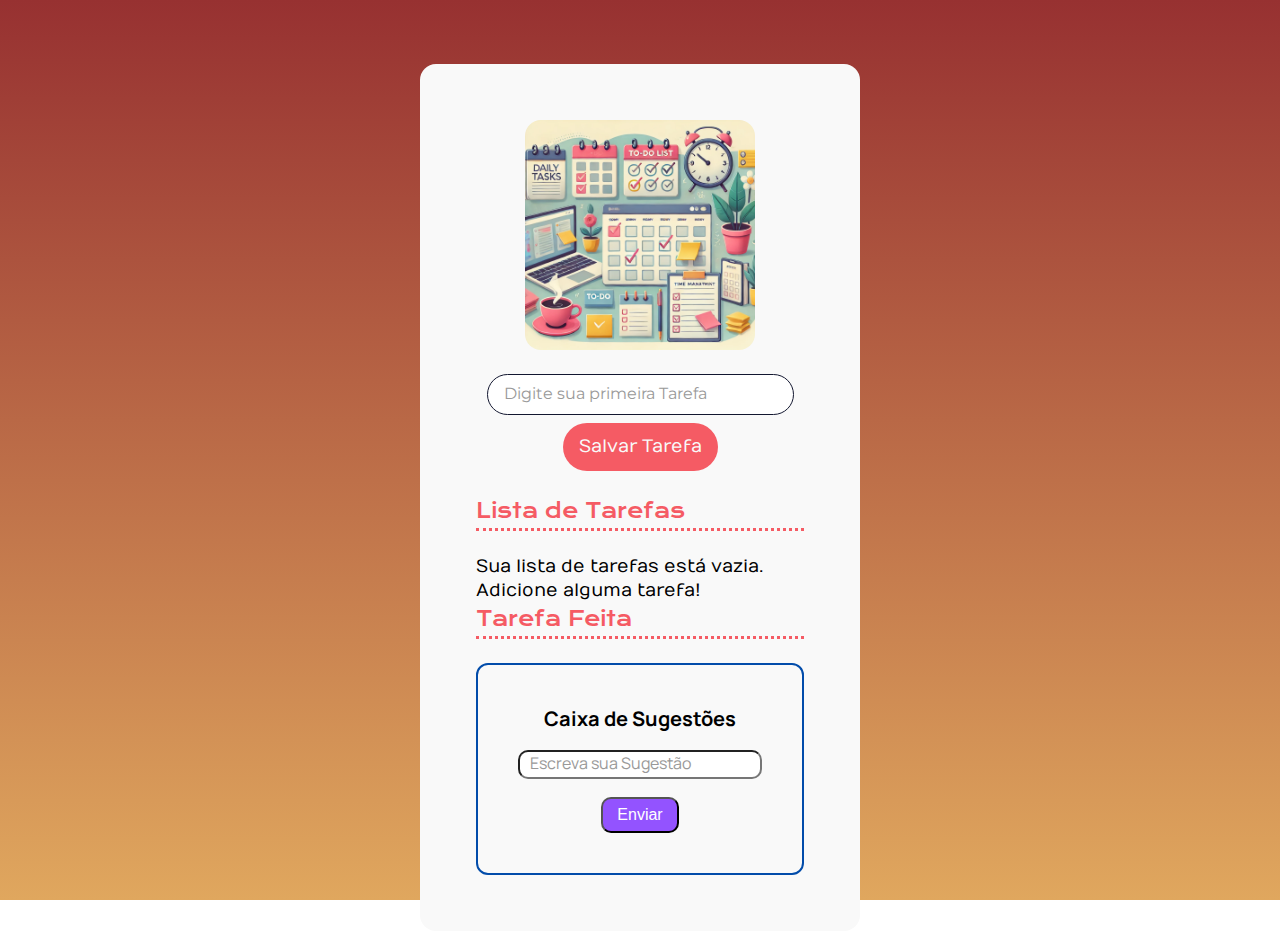
<file: webCTudao/index.html>
<!DOCTYPE html>
<html lang="pt-br">

<head>
    <meta charset="UTF-8">
    <meta name="viewport" content="width=device-width, initial-scale=1.0">
    <title>Tarefas Diárias</title>
    <link rel="preconnect" href="https://fonts.googleapis.com">
    <link rel="preconnect" href="https://fonts.gstatic.com" crossorigin>
    <link href="https://fonts.googleapis.com/css2?family=Krona+One&family=Montserrat&family=Numans&display=swap"
        rel="stylesheet">
    <link href="https://fonts.googleapis.com/css2?family=Manrope:wght@200..800&display=swap" rel="stylesheet">
    <link rel="stylesheet" href="./styles.css" />
</head>

<body>
    <main>
        <img class="imagemArrumar" src="/webCTudao/img/imagemDeTarefas.png" alt="Tarefas imagem">
        <form>
            <input id="input-item" type="text" placeholder="Digite sua primeira Tarefa">
            <button id="botao-salvar">Salvar Tarefa</button>
        </form>

        <div class="container-lista">
            <h2>Lista de Tarefas</h2>
            <hr>
            
            <ul id="lista-de-tarefas">
                <p id="mensagem-da-lista-vazia" style="display: block">Sua lista de tarefas está vazia. Adicione alguma tarefa!</p>
            </ul>

            <h2>Tarefa Feita</h2>
            <hr/>
            <ul id="lista-de-tarefa-feitas"></ul>

            <div class="container">
                <form class="caixa-de-sug">
                    <h1>Caixa de Sugestões</h1>
                    <input class="caixinha" type="text" placeholder="Escreva sua Sugestão">
                    <button class="button-enviar">Enviar</button>
                </form>
            </div>
        </div>
    </main>
    <script src="scripts.js"></script> 
</body>

</html>
</file>
<file: webCTudao/styles.css>
* {
    box-sizing: border-box;
    margin: 0;
    padding: 0;
}

:root {
    --cor-primaria: #F55B64;
    --cor-secundaria: #C2373F;
    --neutro: #F9F9F9;
    --preto: #131730;
    --roxo: #9353FF;
    --fonte-titulo: "Krona One", sans-serif;
    --fonte-texto: 'Numans', sans-serif;
    --degrade-vermelho: linear-gradient(180deg, #973131 0%, #E0A75E 100%);
}

body {
    background: var(--degrade-vermelho);
    background-repeat: no-repeat;
    height: 100vh;

    display: flex;
    flex-direction: column;
    align-items: center;
}

main {
    margin-top: 64px;
    display: flex;
    flex-direction: column;
    gap: 24px;
    width: 440px;
    align-items: center;
    background-color: var(--neutro);
    padding: 56px;
    border-radius: 16px;
}

.imagemArrumar {
    max-width: 70%; 
    height: auto; 
    border-radius: 16px;
}

h2 {
    font-family: var(--fonte-titulo);
    color: var(--cor-primaria);
    font-size: 20px;
    font-weight: 400;
    line-height: 33px;
    text-align: left;
}

hr {
    border: none;
    border-bottom: 3px dotted var(--cor-primaria);
    margin-bottom: 24px;
    width: 100%;
}

p {
    font-family: var(--fonte-texto);
    font-size: 18px;
    font-weight: 400;
    line-height: 24px;
    text-align: left;
}

#input-item {
    padding: 12px 16px;
    display: block;
    border-radius: 24px;
    border: 1px solid var(--preto);
    width: 307px;
}

#input-item::placeholder {
    font-family: "Montserrat", sans-serif;
    font-size: 16px;
    line-height: 19px;
    color: #999; 
}

#botao-salvar {
    text-align: center;
    padding: 12px 16px;
    border-radius: 24px;
    background-color: var(--cor-primaria);
    color: var(--neutro);
    font-family: var(--fonte-texto);
    font-size: 18px;
    line-height: 24px;
    border: none;
    cursor: pointer;
}

form {
    display: flex;
    flex-direction: column;
    align-items: center;
    gap: 8px;
}

.lista-item {
    display: flex;
    align-items: center;
    justify-content: space-between;
    margin: 8px 0; 
    padding: 8px; 
    border: 1px solid #ddd; 
    border-radius: 8px; 
    background-color: #fff; 
}

.checkbox-container {
    display: flex;
    align-items: center;
}

.input-checkbox {
    margin-right: 10px; 
}

ul {
    list-style-type: none;
    width: 100%;
}

.item-lista-tarefa {
    font-size: 12px;
    line-height: 20px;
}

.checkbox-input {
    display: none;
    

}

.input-checkbox {
    width: 20px;
    height: 20px;
    background-color: var(--neutro);
    border: 1px solid var(--preto);
    cursor: pointer;
    border-radius: 24px;
    margin-right: 5px;
}

.checked {
    background-color: var(--preto);
    position: relative;
}

.checkbox-customizado.checked::after {
    content: "";
    position: absolute;
    left: 30%;
    top: -10%;
    width: 5px;
    height: 14px;
    border-top: 2px solid var(--neutro);
    border-left: 2px solid var(--neutro);
    transform: rotate(-140deg);
}

.button-enviar {
    background-color: var(--roxo);
}

.caixa-de-sug {
    font-family: "Manrope", sans-serif;
    display: flex;
    justify-content: center;
    flex-direction: column;
    align-items: center;
    margin: 0;
    text-align: center;
    padding: 20px;
    width: 100%;
    max-width: 400px;
    border-radius: 24px;
}

.caixa-de-sug h1 {
    font-size: 20px;
}

.caixa-de-sug input {
    width: 100%;
    max-width: 300px;
    padding: 5px 10px;
    margin: 10px 0;
    box-sizing: border-box;
}

.caixa-de-sug button {
    background-color: var(--roxo);
    color: white;
    border-radius: 10px;
    padding: 7px 14px;
    cursor: pointer;
    font-size: 16px;
}

.caixa-de-sug ::placeholder {
    font-family: "Manrope", sans-serif;
    font-size: 16px;
    color: #999; 
}

.container {
    width: 100%;
    max-width: 400px;
    padding: 20px;
    border: 2px solid #024CAA;
    margin: auto;
    border-radius: 12px;
}

.caixinha {
    border-radius: 10px;
}

@media (max-width: 768px) {
    main {
        width: 90%; 
        padding: 32px; 
    }

    h2 {
        font-size: 18px; 
    }

    p {
        font-size: 16px; 
    }

    #input-item {
        width: 100%; 
    }

    .imagemArrumar {
        max-width: 90%; 
    }

    .lista-item {
        flex-direction: column; 
        align-items: flex-start; 
    }

    .input-checkbox {
        width: 18px; 
        height: 18px;
    }

    .item-lista-tarefa {
        font-size: 14px; 
    }
}

@media (max-width: 480px) {
    main {
        padding: 16px; 
    }

    h2 {
        font-size: 16px; 
    }

    p {
        font-size: 14px; 
    }

    .caixa-de-sug input {
        max-width: 100%; 
    }
}
</file>
